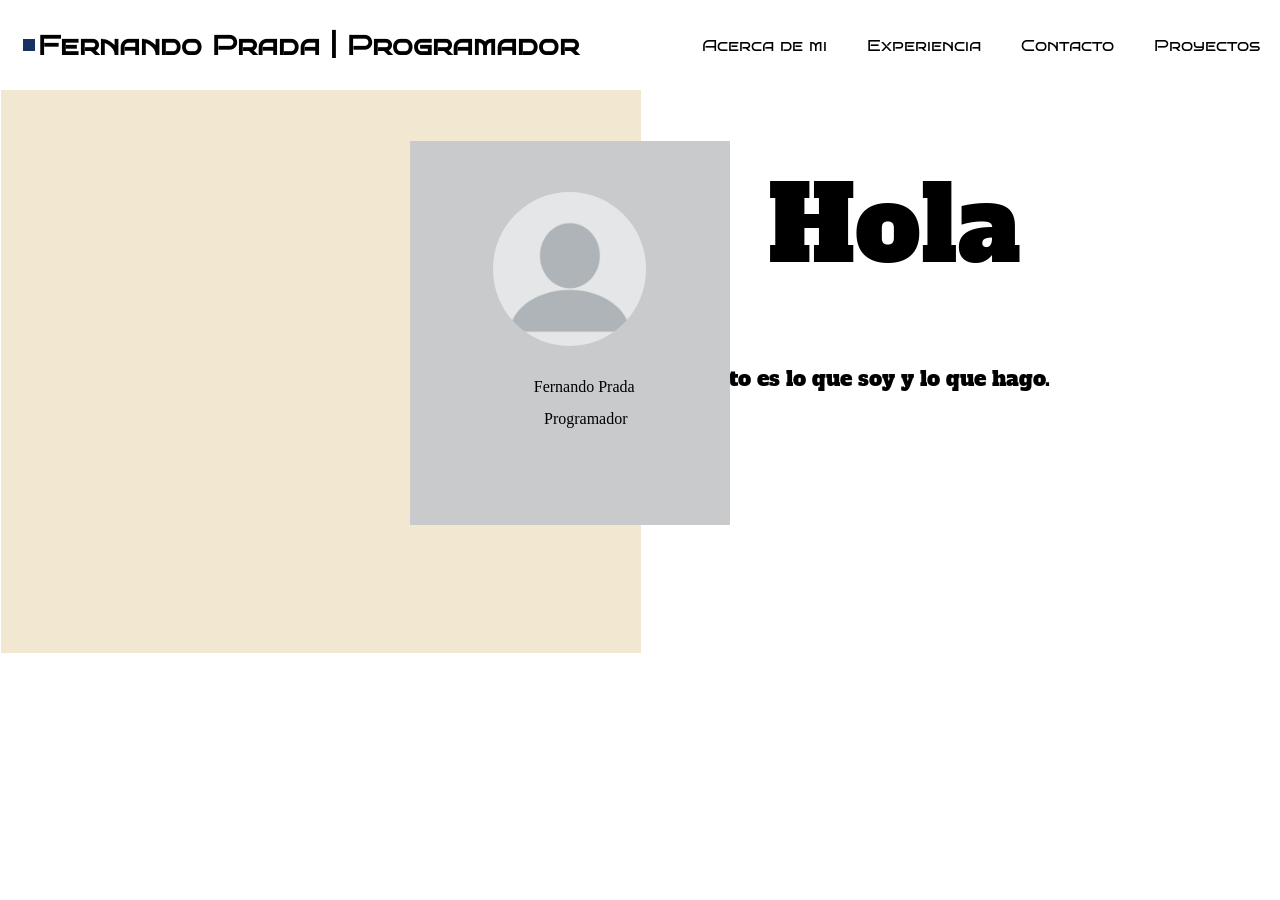
<file: Index.html>
<!DOCTYPE html>
<html lang="en">
<head>
    <meta charset="UTF-8">
    <meta http-equiv="X-UA-Compatible" content="IE=edge">
    <meta name="viewport" content="width=device-width, initial-scale=1.0">
    <link rel="stylesheet" href="/css/Styles.css" />

    <link rel="preconnect" href="https://fonts.googleapis.com">
    <link rel="preconnect" href="https://fonts.gstatic.com" crossorigin>
    <link href="https://fonts.googleapis.com/css2?family=Bruno+Ace+SC&display=swap" rel="stylesheet">
    <link href="https://fonts.googleapis.com/css2?family=Alfa+Slab+One&display=swap" rel="stylesheet">
    <title>Home</title>
</head>
<body>
    <header>
        <input type="checkbox" id="btn-menu">
        <label for="btn-menu"><img class="iconoMenu"src="/Images/iconomenu2.png" alt="Menu"></label>
        <div class="Square_Name"></div>
        <h1 class="name">Fernando Prada | Programador</h1>
        <nav class="menu">
            <ul>
                <li><a href="#proyectos">Acerca de mi</a></li>
                <li><a href="#contacto">Experiencia</a></li>
                <li><a href="#contacto">Contacto</a></li>
                <li><a href="#contacto">Proyectos</a></li>
            </ul>
        </nav>
    </header>
    
    <main>
        
        <div class="container">
            <div class="square"></div>
            <div class="square1"></div>
            <img class="circle"src="/Images/perfmom.webp" alt="">
        </div>

        <div class="container_nameProgrammer">
            <div class="Circle_name">Fernando Prada</div>
            <div class="Circle_Programmer">Programador</div>
        </div>

        <div class="container_index">
            <div class="Greeting">Hola</div>
            <div><p class="paragraph">Esto es lo que soy y lo que hago.</p></div>
        </div>
        
    </main>



</body>
</html>
</file>
<file: css/Styles.css>
html{
  scroll-behavior: smooth;
}

/* Header */
header {
    display: flex;
    justify-content: space-between;
    align-items: center;
    height: 10vh;
    background-color: #fff;
    font-family: 'Bruno Ace SC', cursive;
  }
  
  header div {
    display: flex;
    justify-content: center;
    align-items: center;
    padding: 0 2.5vw;
    margin: 2.5vh;
  }
  
  header div img {
    height: 4vh;
    border-radius: 1vh;
  }
  
  header h1 {
    font-size: 3vh;
    text-align: right;
    margin: 0 3vw;
  }
  
/**/


/**/
body {
  margin: 0;
}

h1{
  color: var(--black);
  margin-top: 46.8vw;
  text-align: center;
}

h2{
  margin-right: 40%;
  padding-left: 4%;
  color: var(--black);
}

p{
  margin-right: 40%;
  padding-left: 4%;
}

header label{
  display: none;
  border-right: 1px solid white;
}

header label:hover{
  cursor: pointer;
  background: rgba(0,0,0,0.3);
}

.acerca{
  text-align: right;
  margin-left: auto;
}

.iconoMenu{
  width: 30px;
}

#btn-menu{
  display: none;
}

.menu ul{
  margin: 0;
  list-style: none;
  padding: 0;
  display: flex;
}

.menu li{
  flex-grow: 0.01;
}

.menu li:hover{
  background: rgba(0,0,0,0.3);
}

.menu li a{
  display: flex;
  padding: 15px 20px;
  text-decoration: none;
  color: black;
}

.main{
  text-align: center;
}

/*Square*/

.container{
  display: flex;
  position: relative;
}

.container_nameProgrammer{
  display: flex;
  position: relative;
}

.square{
  position: absolute;
  margin-left: 0.1%;
  width: 50vw;
  height: 100%;
  background-color: rgb(242, 232, 209);
  z-index: 1;

}

.square1{
  position: relative;
  margin: 4% 0% 10% 32%;
  width: 25vw;
  height: 30vw;
  background-color: rgb(201, 202, 204);
  z-index: 2;
}

.Square_Name{
  position: absolute;
  padding: 0%;
  width: 1vw;
  height: 1vw;
  background-color: rgb(25, 50, 100);
  z-index: 2;
}

.circle{
  position: relative;
  margin: 8% -18.5%;
  width: 12vw;
  height: 12vw;
  z-index: 2;
  border-radius: 100%;
}

.Circle_name{
  position: absolute;
  margin: -21.5% 41.7%;
  z-index: 3;
}

.Circle_Programmer{
  position: absolute;
  margin: -19% 42.5%;
  z-index: 3;
}

.container_index{
  margin: -39% 60%;
}

.Greeting{
  font-family: 'Alfa Slab One', cursive;
  position: absolute;
  font-size: 650%;
}


.paragraph{
  font-family: 'Alfa Slab One', cursive;
  position: absolute;
  bottom: 50%;
  right: -22vw; 
  font-size: 130%;
}

.FP_HV{
  font-family:'Franklin Gothic Medium', 'Arial Narrow', Arial, sans-serif;
  position: absolute;
  padding: 0.5% 0.5%;
  text-align: center;
  background-color: rgb(60, 111, 214);
  border-radius: 5%;
  color: white;
  z-index: 2;
  top: 25vw;
  text-decoration: none;
}

.FP_HV:hover{
  font-family:'Franklin Gothic Medium', 'Arial Narrow', Arial, sans-serif;
  cursor: pointer;
  color: black;
  background: rgba(138, 137, 137, 0.1);
  border: 1px solid rgb(60, 111, 214);
}

@media (max-width: 1528px){
  .paragraph{
    font-family: 'Alfa Slab One', cursive;
    position: absolute;
    bottom: 54%;
    right: -22vw; 
    font-size: 130%;
  }
}

@media (max-width: 1223px){
  .paragraph{
    font-family: 'Alfa Slab One', cursive;
    position: absolute;
    bottom: 54%;
    right: -29vw; 
    font-size: 130%;
  }
}


/**/

@media (max-width: 768px) {
  
  header{
    position: fixed;
    z-index: 1;
    padding: 0%;
  }

  h2{
    margin-right: 27%;
    padding-left: 4%;
    color: var(--black);
    margin: auto;
  }
  
  p{
    margin-right: 27%;
    padding-left: 4%;
  }

  header label{
    display: block;
    width: 25px;
    height: 25px;
    margin-top: 1px;
    margin-left: 1px;
    padding: 1px 7px 5px 2px;
    border-radius: 10%;
    background: rgba(62, 62, 62, 0.5);
  }

  .first-section{
    display: inline-block;
    margin-right: auto;
    padding-left: 10px;
  }

  .second-section{
    display: inline-block;
    margin-right: auto;
    padding-left: 10px;
  }

  .name{
    font-family: Helvetica;
    position: fixed;
    background: rgba(0,0,0, 0.5);
    width: 100%;
    margin-left: -100%;
  }

  .square{
    position: fixed;
    background: rgba(0,0,0, 0.5);
    width: 100%;
    margin-left: -100%;
  }

  .square1{
    position: fixed;
    background: rgba(0,0,0, 0.5);
    width: 100%;
    margin-left: -100%;
  }

  .circle{
    position: fixed;
    background: rgba(0,0,0, 0.5);
    width: 100%;
    margin-left: -100%;
    z-index: 3;
  }

  .menu{
    position: fixed;
    background: rgba(0,0,0, 0.5);
    width: 100%;
    margin-left: -100%;
  }

  .menu ul{
    flex-direction: column;
  }

  .menu li{
    border-top: 1px solid rgb(0,0,0,0.1);
  }

  .menu li a{
    font-weight: bolder;
    color: var(--white);
  }

  #btn-menu:checked ~ .menu{
      margin: 0;
  }
}
</file>
<file: Styles/Styles.css>
html{
  scroll-behavior: smooth;
}

/* Header */
header {
    display: flex;
    justify-content: space-between;
    align-items: center;
    height: 10vh;
    background-color: #fff;
    font-family: 'Bruno Ace SC', cursive;
  }
  
  header div {
    display: flex;
    justify-content: center;
    align-items: center;
    padding: 0 2.5vw;
    margin: 2.5vh;
  }
  
  header div img {
    height: 4vh;
    border-radius: 1vh;
  }
  
  header h1 {
    font-size: 3vh;
    text-align: right;
    margin: 0 3vw;
  }
  
/**/


/**/
body {
  margin: 0;
}

h1{
  color: var(--black);
  margin-top: 46.8vw;
  text-align: center;
}

h2{
  margin-right: 40%;
  padding-left: 4%;
  color: var(--black);
}

p{
  margin-right: 40%;
  padding-left: 4%;
}

header label{
  display: none;
  border-right: 1px solid white;
}

header label:hover{
  cursor: pointer;
  background: rgba(0,0,0,0.3);
}

.acerca{
  text-align: right;
  margin-left: auto;
}

.iconoMenu{
  width: 30px;
}

#btn-menu{
  display: none;
}

.menu ul{
  margin: 0;
  list-style: none;
  padding: 0;
  display: flex;
}

.menu li{
  flex-grow: 0.01;
}

.menu li:hover{
  background: rgba(0,0,0,0.3);
}

.menu li a{
  display: flex;
  padding: 15px 20px;
  text-decoration: none;
  color: black;
}

.main{
  text-align: center;
}

/*Square*/

.container{
  display: flex;
  position: relative;
}

.container_nameProgrammer{
  display: flex;
  position: relative;
}

.square{
  position: absolute;
  margin-left: 0.1%;
  width: 50vw;
  height: 100%;
  background-color: rgb(242, 232, 209);
  z-index: 1;

}

.square1{
  position: relative;
  margin: 4% 0% 10% 32%;
  width: 25vw;
  height: 30vw;
  background-color: rgb(201, 202, 204);
  z-index: 2;
}

.Square_Name{
  position: absolute;
  padding: 0%;
  width: 1vw;
  height: 1vw;
  background-color: rgb(25, 50, 100);
  z-index: 2;
}

.circle{
  position: relative;
  margin: 8% -18.5%;
  width: 12vw;
  height: 12vw;
  z-index: 2;
  border-radius: 100%;
}

.Circle_name{
  position: absolute;
  margin: -21.5% 41.7%;
  z-index: 3;
}

.Circle_Programmer{
  position: absolute;
  margin: -19% 42.5%;
  z-index: 3;
}

.container_index{
  margin: -39% 60%;
}

.Greeting{
  font-family: 'Alfa Slab One', cursive;
  position: absolute;
  
  font-size: 650%;
}


.paragraph{
  font-family: 'Alfa Slab One', cursive;
  position: absolute;
  bottom: 50%;
  right: -22vw; 
  font-size: 130%;
}

@media (max-width: 1528px){
  .paragraph{
    font-family: 'Alfa Slab One', cursive;
    position: absolute;
    bottom: 54%;
    right: -22vw; 
    font-size: 130%;
  }
}

@media (max-width: 1223px){
  .paragraph{
    font-family: 'Alfa Slab One', cursive;
    position: absolute;
    bottom: 54%;
    right: -29vw; 
    font-size: 130%;
  }
}


/**/

@media (max-width: 768px) {
  
  header{
    position: fixed;
    z-index: 1;
    padding: 0%;
  }

  h2{
    margin-right: 27%;
    padding-left: 4%;
    color: var(--black);
    margin: auto;
  }
  
  p{
    margin-right: 27%;
    padding-left: 4%;
  }

  header label{
    display: block;
    width: 25px;
    height: 25px;
    margin-top: 1px;
    margin-left: 1px;
    padding: 1px 7px 5px 2px;
    border-radius: 10%;
    background: rgba(62, 62, 62, 0.5);
  }

  .first-section{
    display: inline-block;
    margin-right: auto;
    padding-left: 10px;
  }

  .second-section{
    display: inline-block;
    margin-right: auto;
    padding-left: 10px;
  }

  .name{
    font-family: Helvetica;
    position: fixed;
    background: rgba(0,0,0, 0.5);
    width: 100%;
    margin-left: -100%;
  }

  .square{
    position: fixed;
    background: rgba(0,0,0, 0.5);
    width: 100%;
    margin-left: -100%;
  }

  .square1{
    position: fixed;
    background: rgba(0,0,0, 0.5);
    width: 100%;
    margin-left: -100%;
  }

  .circle{
    position: fixed;
    background: rgba(0,0,0, 0.5);
    width: 100%;
    margin-left: -100%;
  }

  .menu{
    position: fixed;
    background: rgba(0,0,0, 0.5);
    width: 100%;
    margin-left: -100%;
  }

  .menu ul{
    flex-direction: column;
  }

  .menu li{
    border-top: 1px solid rgb(0,0,0,0.1);
  }

  .menu li a{
    font-weight: bolder;
    color: var(--white);
  }

  #btn-menu:checked ~ .menu{
      margin: 0;
  }
}
</file>
